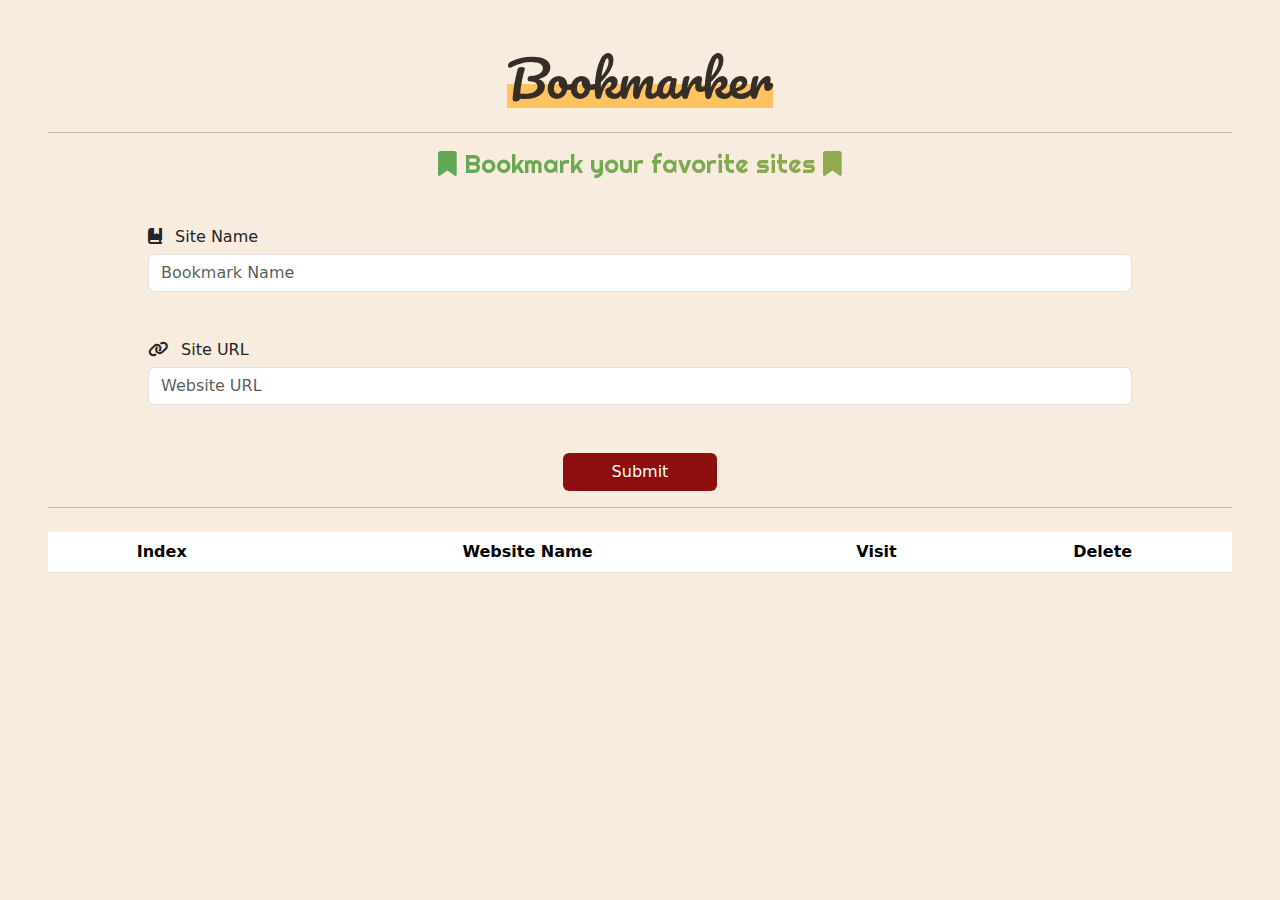
<file: index.html>
<!DOCTYPE html>
<html lang="en">
<head>
    <meta charset="UTF-8">
    <meta name="viewport" content="width=device-width, initial-scale=1.0">
    <link href="https://cdn.jsdelivr.net/npm/bootstrap@5.3.3/dist/css/bootstrap.min.css" rel="stylesheet" 
    integrity="sha384-QWTKZyjpPEjISv5WaRU9OFeRpok6YctnYmDr5pNlyT2bRjXh0JMhjY6hW+ALEwIH" crossorigin="anonymous">
    <link rel="stylesheet" href="https://cdnjs.cloudflare.com/ajax/libs/font-awesome/6.7.1/css/all.min.css">
    <link rel="stylesheet" href="style.css">
    <link rel="icon" href="https://routeacademy.github.io/Bookmarker/images/bookmark.png">
    <title>Bookmark</title>
</head>
<body>

    <div class="cotainer m-5">
        <div class="logo w-100 text-center">
            <h1>
                Bookmarker
            </h1>
        </div>
        <hr>
        <div class="con-book">
            <h2 class="text-center mb-5">
                <i class="fa-solid fa-bookmark"></i>
                Bookmark your favorite sites
                <i class="fa-solid fa-bookmark"></i>
            </h2>
            <div class="input-name">
                <h6>
                    <i class="fa-solid fa-book-bookmark pe-2"></i>
                    Site Name
                </h6>
                <input type="text" placeholder="Bookmark Name" class="form-control selectinput" id="bookmarkName">
                <div id="bookmarkNameError" class="error-message text-danger"></div>
            </div>
            <div class="input-name mt-5">
                <h6>
                    <i class="fa-solid fa-link pe-2"></i>
                    Site URL
                </h6>
                <input type="url" placeholder="Website URL" class="form-control selectinput" id="bookmarkURL">
                <div id="bookmarkURLError" class="error-message text-danger"></div>
            </div>
            <div class="w-100 text-center mt-5">
                <button onclick="urlValue()" class="btn btn-submit px-5 main-btn" id="submitBtn">Submit</button>
            </div>
        </div>
        <hr class="w-100">
        <table class="table mt-4 text-center bg-light">
            <thead>
              <tr><th class="text-capitalize">index</th>
              <th class="text-capitalize">Website Name</th>
              <th class="text-capitalize">Visit</th>
              <th class="text-capitalize">Delete</th>
            </tr></thead>
            <tbody id="tableContent">

              </tbody>
          </table>
    </div>





    <script src="main.js"></script>
</body>
</html>
</file>
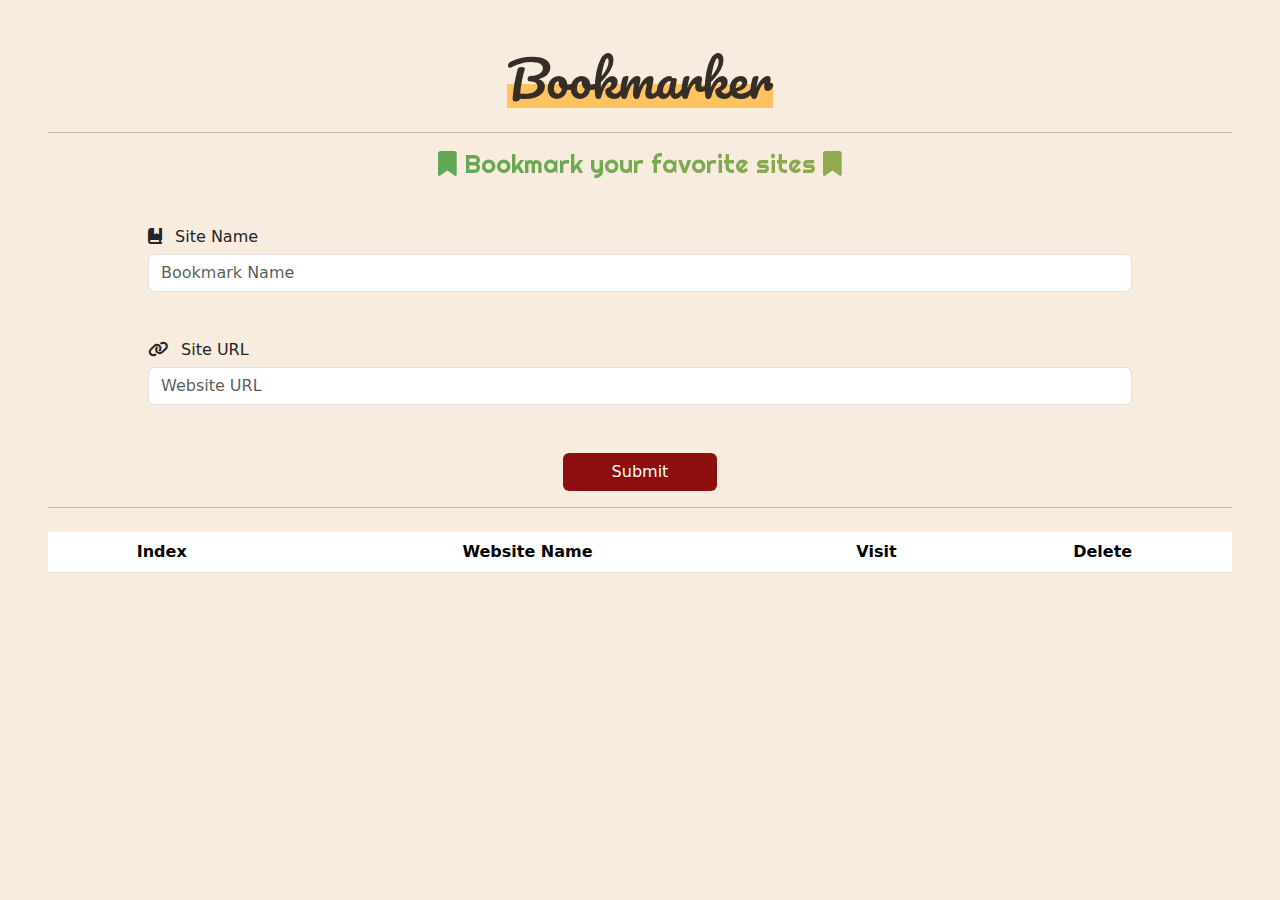
<file: bookmark/index.html>
<!DOCTYPE html>
<html lang="en">
<head>
    <meta charset="UTF-8">
    <meta name="viewport" content="width=device-width, initial-scale=1.0">
    <link href="https://cdn.jsdelivr.net/npm/bootstrap@5.3.3/dist/css/bootstrap.min.css" rel="stylesheet" 
    integrity="sha384-QWTKZyjpPEjISv5WaRU9OFeRpok6YctnYmDr5pNlyT2bRjXh0JMhjY6hW+ALEwIH" crossorigin="anonymous">
    <link rel="stylesheet" href="https://cdnjs.cloudflare.com/ajax/libs/font-awesome/6.7.1/css/all.min.css">
    <link rel="stylesheet" href="style/style.css">
    <link rel="icon" href="https://routeacademy.github.io/Bookmarker/images/bookmark.png">
    <title>Bookmark</title>
</head>
<body>

    <div class="cotainer m-5">
        <div class="logo w-100 text-center">
            <h1>
                Bookmarker
            </h1>
        </div>
        <hr>
        <div class="con-book">
            <h2 class="text-center mb-5">
                <i class="fa-solid fa-bookmark"></i>
                Bookmark your favorite sites
                <i class="fa-solid fa-bookmark"></i>
            </h2>
            <div class="input-name">
                <h6>
                    <i class="fa-solid fa-book-bookmark pe-2"></i>
                    Site Name
                </h6>
                <input type="text" placeholder="Bookmark Name" class="form-control selectinput" id="bookmarkName">
                <div id="bookmarkNameError" class="error-message text-danger"></div>
            </div>
            <div class="input-name mt-5">
                <h6>
                    <i class="fa-solid fa-link pe-2"></i>
                    Site URL
                </h6>
                <input type="url" placeholder="Website URL" class="form-control selectinput" id="bookmarkURL">
                <div id="bookmarkURLError" class="error-message text-danger"></div>
            </div>
            <div class="w-100 text-center mt-5">
                <button onclick="urlValue()" class="btn btn-submit px-5 main-btn" id="submitBtn">Submit</button>
            </div>
        </div>
        <hr class="w-100">
        <table class="table mt-4 text-center bg-light">
            <thead>
              <tr><th class="text-capitalize">index</th>
              <th class="text-capitalize">Website Name</th>
              <th class="text-capitalize">Visit</th>
              <th class="text-capitalize">Delete</th>
            </tr></thead>
            <tbody id="tableContent">

              </tbody>
          </table>
    </div>





    <script src="./js/main.js"></script>
</body>
</html>
</file>
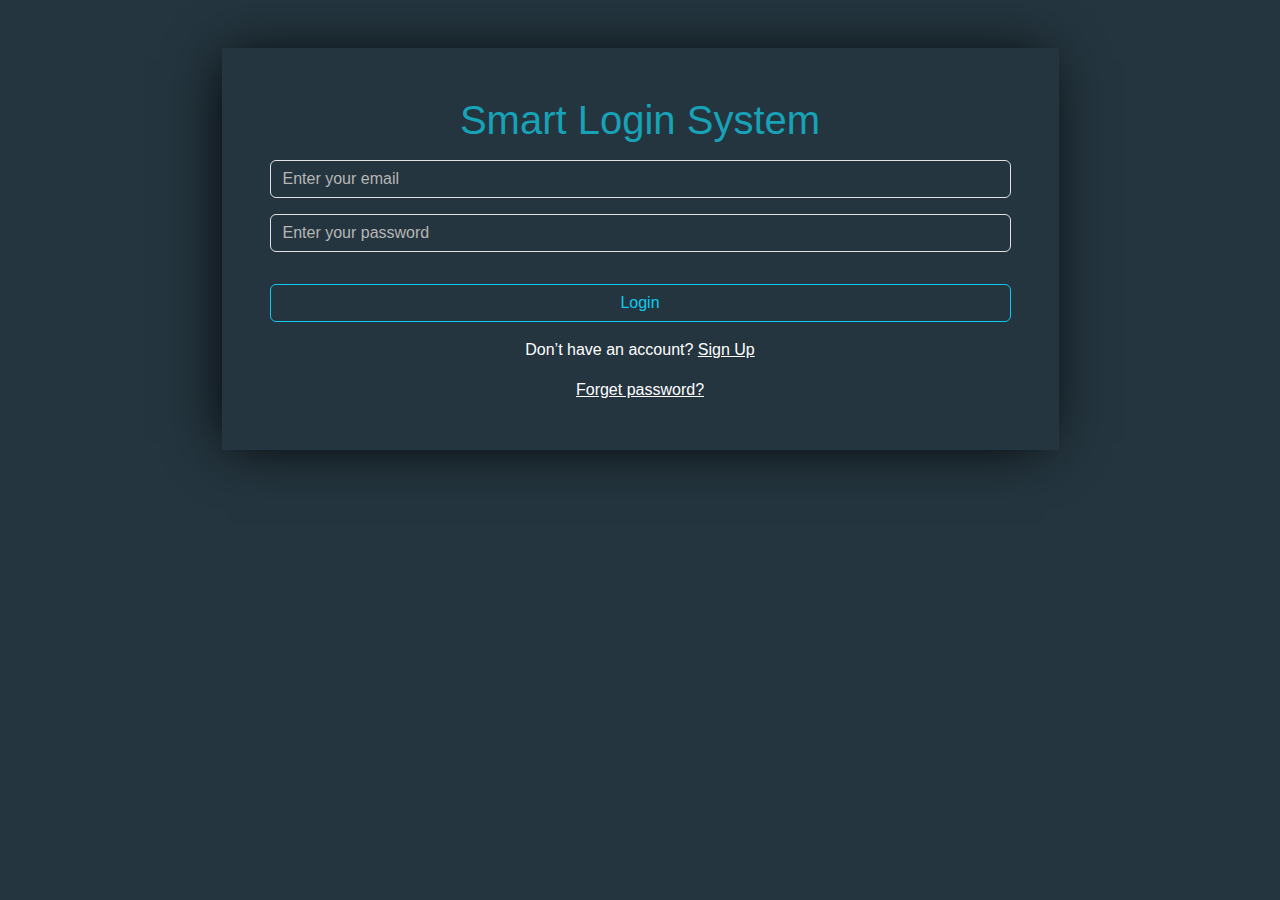
<file: smart login/index.html>
<!DOCTYPE html>
<html lang="en">
  <head>
    <meta charset="UTF-8" />
    <meta name="viewport" content="width=device-width, initial-scale=1.0" />
    <link rel="stylesheet" href="./css/all.min.css" />
    <link rel="stylesheet" href="./css/bootstrap.min.css" />
    <link rel="stylesheet" href="./css/style.css" />
    <title>Login</title>
  </head>
  <body>
    <main class="container my-5 text-center">
      <form id="login" class="w-75 m-auto p-5 group">
        <h1>Smart Login System</h1>

        <input
          id="signinEmail"
          type="text"
          class="form-control my-3"
          placeholder="Enter your email"
        />
        <input
          id="signinPassword"
          type="password"
          class="form-control my-3"
          placeholder="Enter your password"
        />
        <p id="invalid" class="alert alert-danger d-none">
          Invalid email or password
        </p>
        <button type="submit" class="btn btn-outline-info w-100 my-3">Login</button>
        <p class="text-white">
          Don’t have an account?
          <a href="./signup.html" class="text-white">Sign Up</a>
        </p>
        <a href="./forgetpassword.html" class="text-white">Forget password?</a>
      </form>
    </main>

    <script src="./js/bootstrap.bundle.min.js"></script>
    <script src="./js/main.js"></script>
  </body>
</html>
</file>
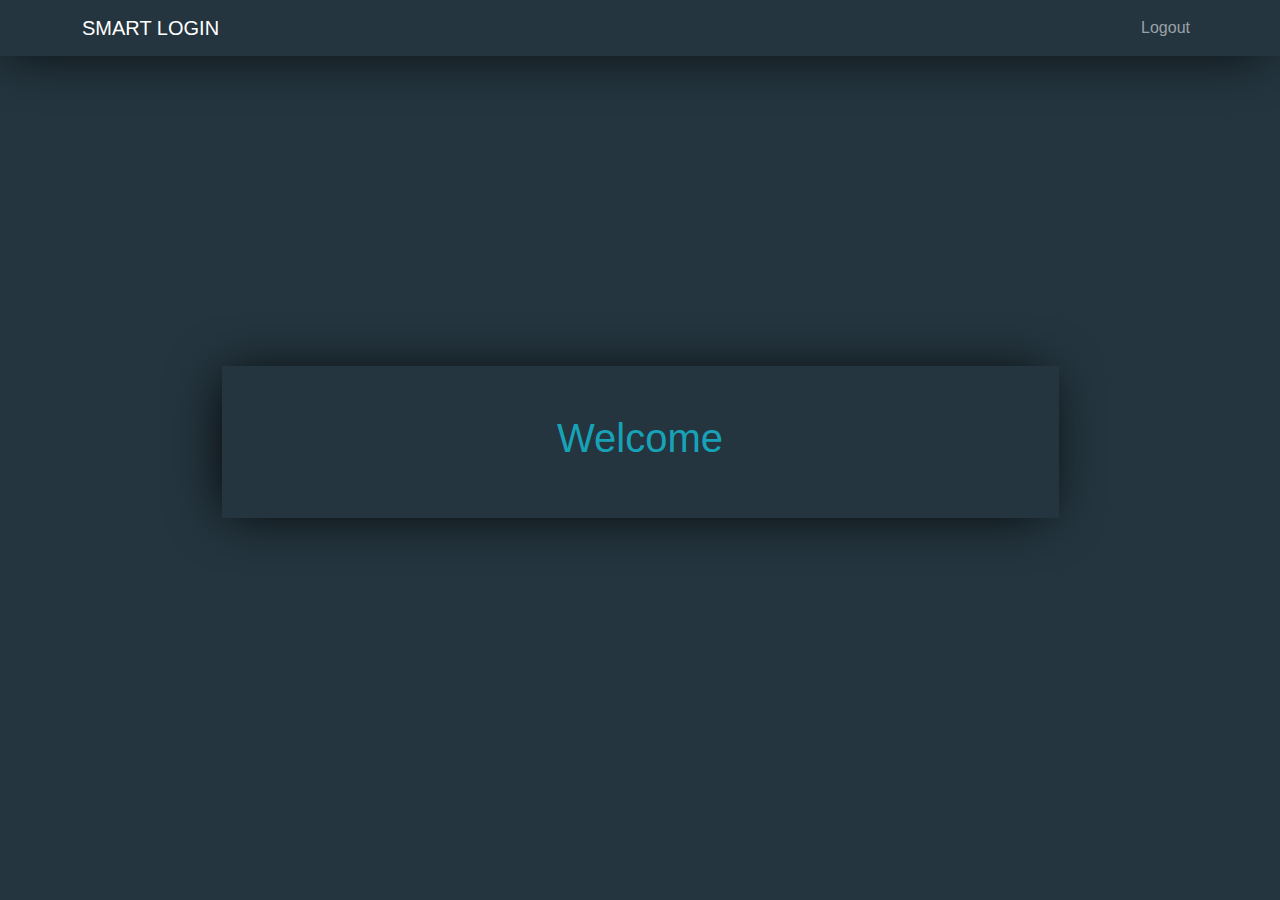
<file: smart login/home.html>
<!DOCTYPE html>
<html lang="en">
  <head>
    <meta charset="UTF-8" />
    <meta name="viewport" content="width=device-width, initial-scale=1.0" />
    <link rel="stylesheet" href="./css/all.min.css" />
    <link rel="stylesheet" href="./css/bootstrap.min.css" />
    <link rel="stylesheet" href="./css/style.css" />
    <title>Welcome Page</title>
  </head>
  <body id="home">
    <nav class="navbar navbar-expand-lg navbar-dark group">
      <div class="container">
        <a class="navbar-brand" href="#">SMART LOGIN</a>
        <button class="navbar-toggler" type="button" data-bs-toggle="collapse" data-bs-target="#navbarSupportedContent"
          aria-controls="navbarSupportedContent" aria-expanded="false" aria-label="Toggle navigation">
          <span class="navbar-toggler-icon"></span>
        </button>
        <div class="collapse navbar-collapse" id="navbarSupportedContent">
          <ul class="navbar-nav ms-auto">
            <li class="nav-item">
              <a id="logOut" class="nav-link btn btn-outline-warning">Logout</a>
            </li>
          </ul>
        </div>
      </div>
    </nav>

    <div class="container my-5 text-center h-100 d-flex align-items-center">
      <div class="group w-75 m-auto p-5">
        <h1 id="username">Welcome</h1>
      </div>
    </div>

    <script src="./js/bootstrap.bundle.min.js"></script>
    <script src="./js/main.js"></script>
  </body>
</html>
</file>
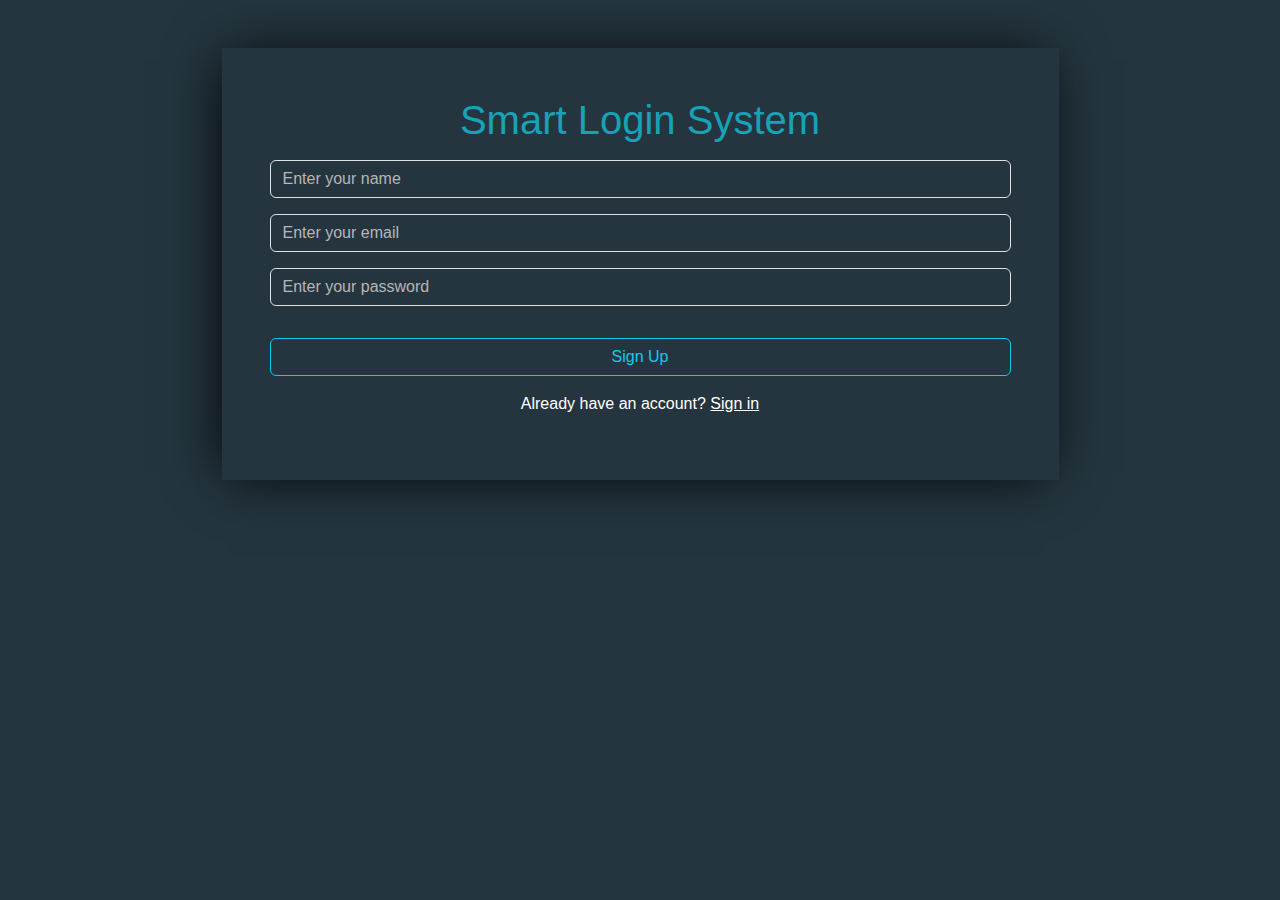
<file: smart login/signup.html>
<!DOCTYPE html>
<html lang="en">
  <head>
    <meta charset="UTF-8" />
    <meta name="viewport" content="width=device-width, initial-scale=1.0" />
    <link rel="stylesheet" href="./css/all.min.css" />
    <link rel="stylesheet" href="./css/bootstrap.min.css" />
    <link rel="stylesheet" href="./css/style.css" />
    <title>Sign Up</title>
  </head>
  <body>
    <form id="signupForm">
      <div class="container my-5 text-center">
        <div class="group w-75 m-auto p-5">
          <h1>Smart Login System</h1>

          <input id="signupName" type="text" class="form-control my-3 selectedInput" placeholder="Enter your name" />
          <div id="signupNameError" class="alert alert-danger d-none">Name must be at least 3 characters.</div>

          <input id="signupEmail" type="email" class="form-control my-3 selectedInput" placeholder="Enter your email" />
          <div id="signupEmailError" class="alert alert-danger d-none">Please enter a valid email address.</div>
          <div id="exist" class="alert alert-danger d-none">This email is already registered.</div>

          <input id="signupPassword" type="password" class="form-control my-3 selectedInput" placeholder="Enter your password" />
          <div id="signupPasswordError" class="alert alert-danger d-none">
            Must contain 8+ characters, at least 1 capital, 1 number & 1 special character.
          </div>

          <div id="success" class="alert alert-success d-none">Registration successful!</div>

          <button type="submit" class="btn btn-outline-info w-100 my-3">Sign Up</button>

          <p class="text-white">
            Already have an account?
            <a href="./index.html" class="text-white">Sign in</a>
          </p>
        </div>
      </div>
    </form>

    <script src="./js/bootstrap.bundle.min.js"></script>
    <script src="./js/main.js"></script>
  </body>
</html>
</file>
<file: style.css>
@import url('https://fonts.googleapis.com/css2?family=Pacifico&family=Righteous&display=swap');

body{
    background-color: #f7ecde;
}


h1{
    color: #352e28;
    font-family: "Pacifico", cursive;
    font-weight: 400;
    font-style: normal;
    font-size: 50px;
    display: inline-block;
    position: relative;
}

h1::after{
    content: "";
    position: absolute;
    width: 100%;
    height: 40%;
    background-color: #fec260;
    left: 0;
    bottom: 0;
    z-index: -1;
}

.con-book{
    margin: 0 100px;
}

.con-book h2{
    font-family: "Righteous", cursive;
    font-size: 25px;
    background-image: linear-gradient(to right, #3ca55c, #b5ac49);
    -webkit-background-clip: text;
    -webkit-text-fill-color: transparent;
}

.main-btn{
    background-color: rgb(140, 14, 14);
    color: white;
}

.main-btn:hover{
    background-color: rgb(177, 20, 20);
    color: aliceblue;
}
</file>
<file: bookmark/style/style.css>
@import url('https://fonts.googleapis.com/css2?family=Pacifico&family=Righteous&display=swap');

body{
    background-color: #f7ecde;
}


h1{
    color: #352e28;
    font-family: "Pacifico", cursive;
    font-weight: 400;
    font-style: normal;
    font-size: 50px;
    display: inline-block;
    position: relative;
}

h1::after{
    content: "";
    position: absolute;
    width: 100%;
    height: 40%;
    background-color: #fec260;
    left: 0;
    bottom: 0;
    z-index: -1;
}

.con-book{
    margin: 0 100px;
}

.con-book h2{
    font-family: "Righteous", cursive;
    font-size: 25px;
    background-image: linear-gradient(to right, #3ca55c, #b5ac49);
    -webkit-background-clip: text;
    -webkit-text-fill-color: transparent;
}

.main-btn{
    background-color: rgb(140, 14, 14);
    color: white;
}

.main-btn:hover{
    background-color: rgb(177, 20, 20);
    color: aliceblue;
}
</file>
<file: smart login/css/style.css>
body {
    background: #24353f;
    font-family: 'Titillium Web', sans-serif;
}

#home {
    height: 75vh;
}

h1 {
    color: #17a2b8;
}

.group {
    box-shadow: -5px 2px 54px -9px rgba(0, 0, 0, 1);
}

input,
textarea {
    background-color: transparent !important;
    color: #fff !important;
}

input::placeholder,
textarea::placeholder {
    color: rgb(182, 182, 182) !important;
}

input:focus,
textarea:focus {
    box-shadow: 0 0 0 0 transparent !important;
}


.demo-two{
    background-color: green;
}
.demo-one{
    background-color: red;
}
</file>
